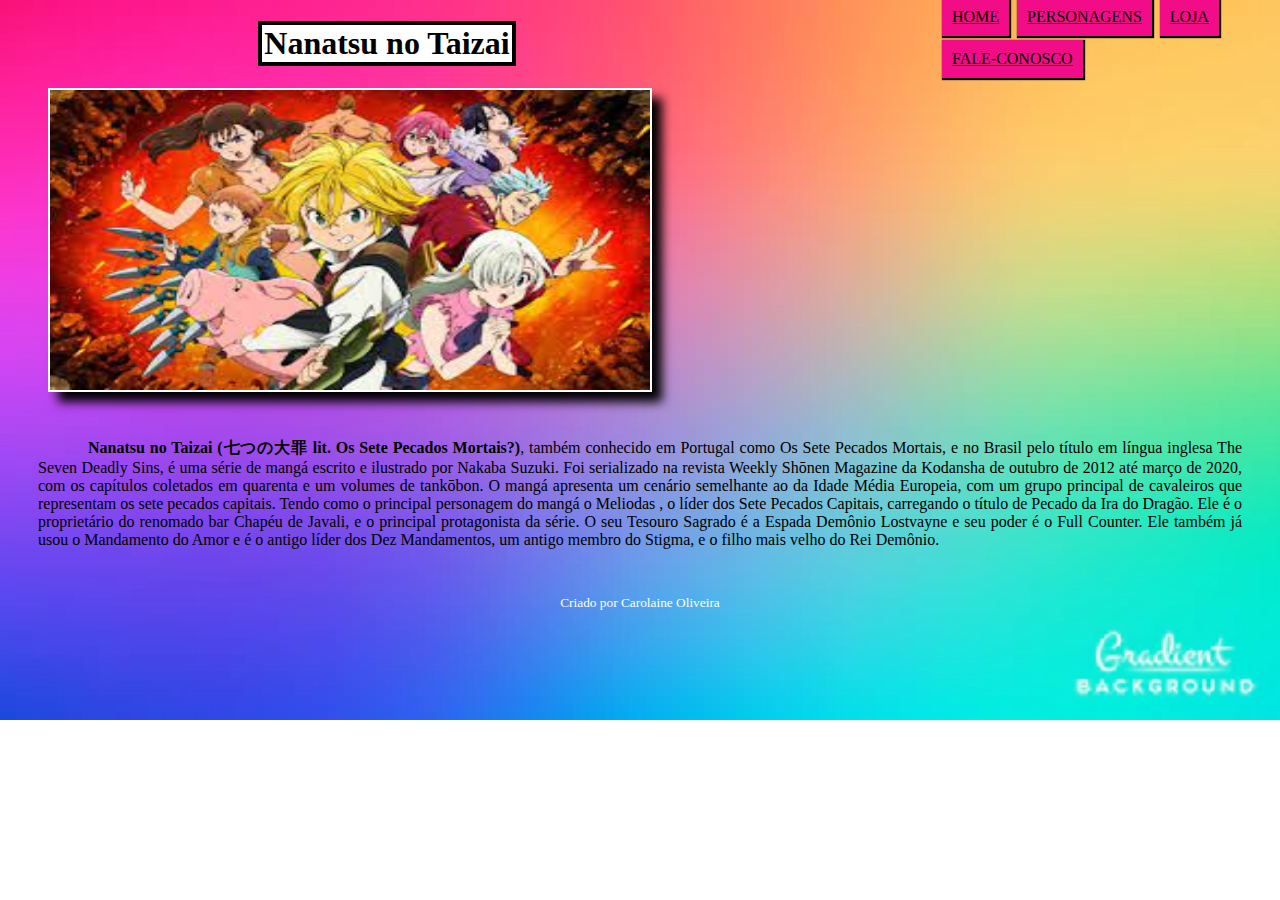
<file: index.html>
<!DOCTYPE html>
<html>
<head>
	<link rel="stylesheet" href="style.css"/>
	<style>
		Body{
			background-image: url("images/imgest.webp");
			background-repeat: no-repeat;
			background-size: cover;
		}
	</style>
</head>
<body>
	<header>
	<nav id="menu">
		<ol>
		<h2>menu</h2>
		<li><a href="index.html">home</a></li>
		<li><a href="person.html">personagens<a></a></li>
		<li><a href="loja.html">loja</a></li>
		<li><a href="fale-conosco.html">fale-conosco</a></li>
		</ol>
	</nav>
	<h1>Nanatsu no Taizai</h1>
	</header>
<article>
<Figure class=" principal">
	<img src="images/todos.jpg"/>
	<figcaption>
		<h5>Os setes Pecados Capitais</h5>
	</figcaption>
</Figure>

<p><b>Nanatsu no Taizai (七つの大罪 lit. Os Sete Pecados Mortais?)</b>, também conhecido em Portugal como Os Sete Pecados Mortais, e no Brasil pelo título em língua inglesa The Seven Deadly Sins, é uma série de mangá escrito e ilustrado por Nakaba Suzuki. Foi serializado na revista Weekly Shōnen Magazine da Kodansha de outubro de 2012 até março de 2020, com os capítulos coletados em quarenta e um volumes de tankōbon. O mangá apresenta um cenário semelhante ao da Idade Média Europeia, com um grupo principal de cavaleiros que representam os sete pecados capitais. Tendo como o principal personagem do mangá o Meliodas , o líder dos Sete Pecados Capitais, carregando o título de Pecado da Ira do Dragão. Ele é o proprietário do renomado bar Chapéu de Javali, e o principal protagonista da série. O seu Tesouro Sagrado é a Espada Demônio Lostvayne e seu poder é o Full Counter. Ele também já usou o Mandamento do Amor e é o antigo líder dos Dez Mandamentos, um antigo membro do Stigma, e o filho mais velho do Rei Demônio.</p>

</article>
<footer id="rodape">
    Criado por Carolaine Oliveira
</footer>

</body>
</html>
</file>
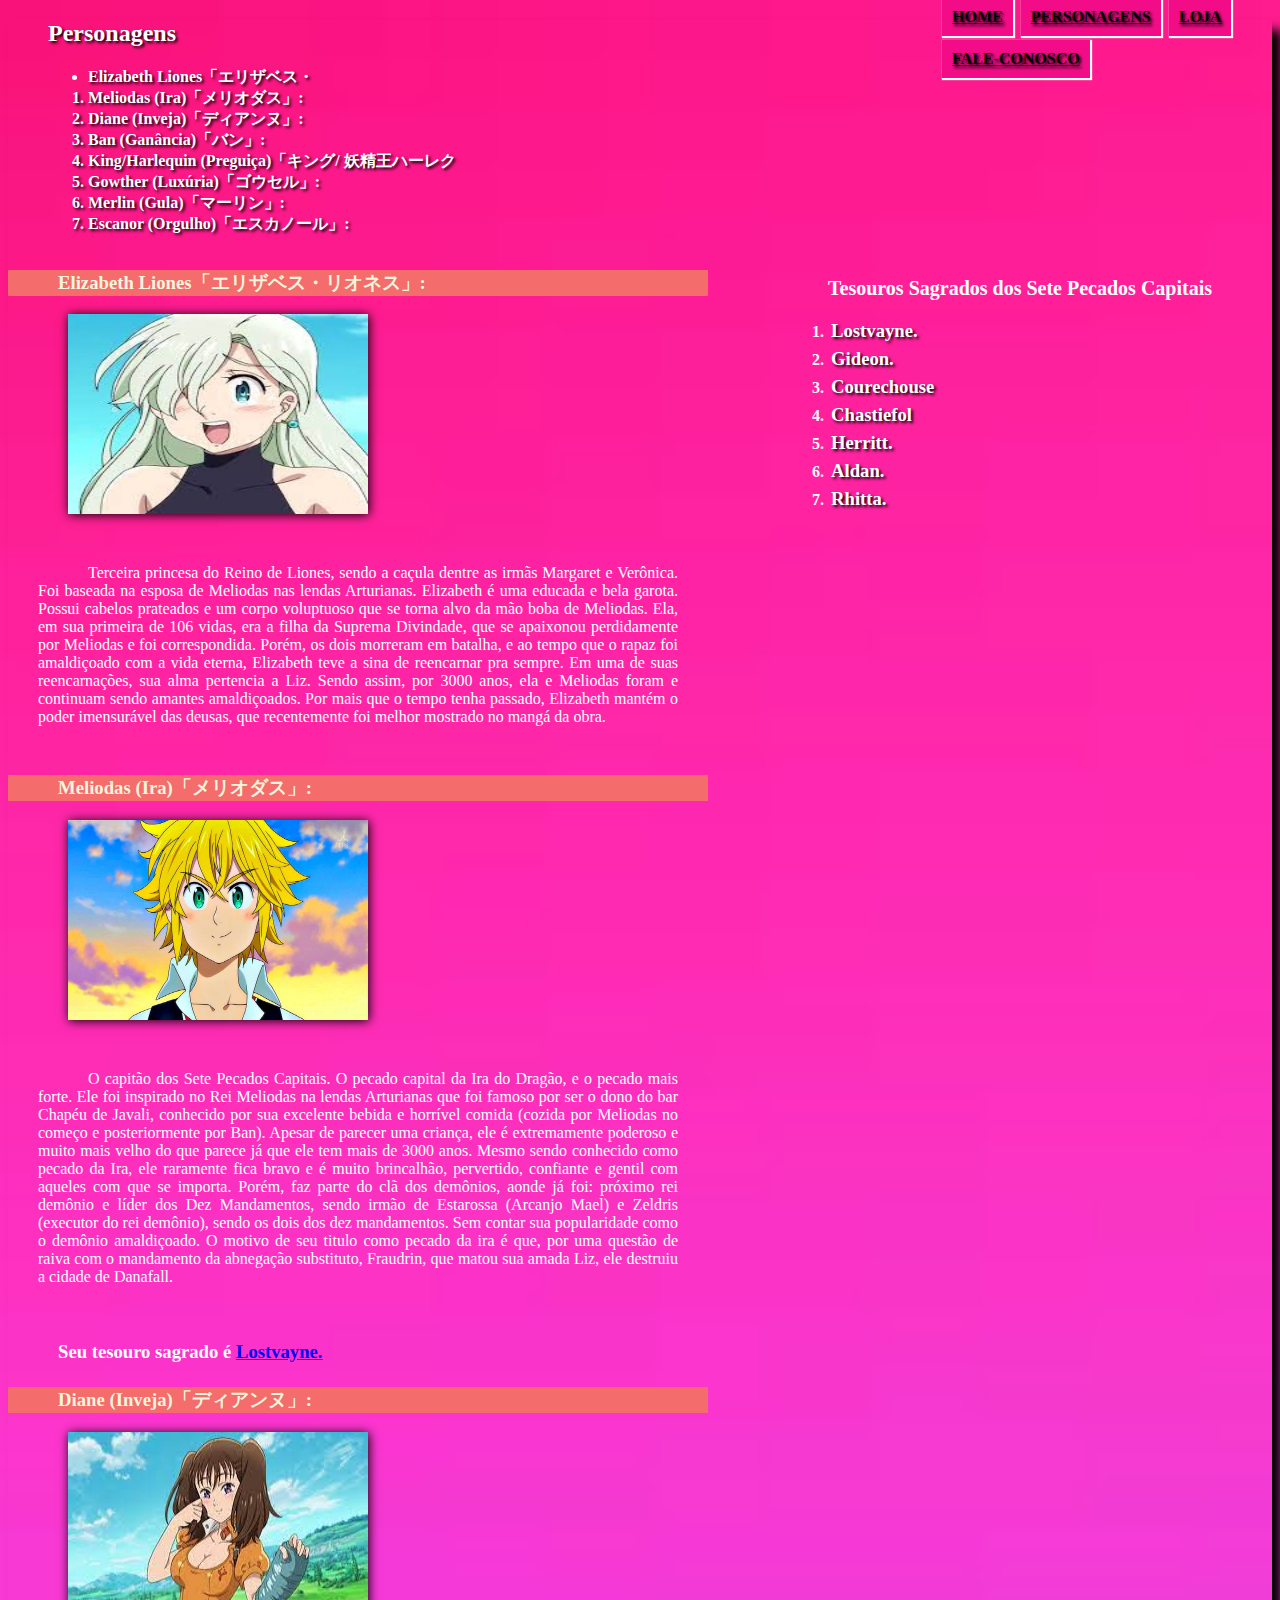
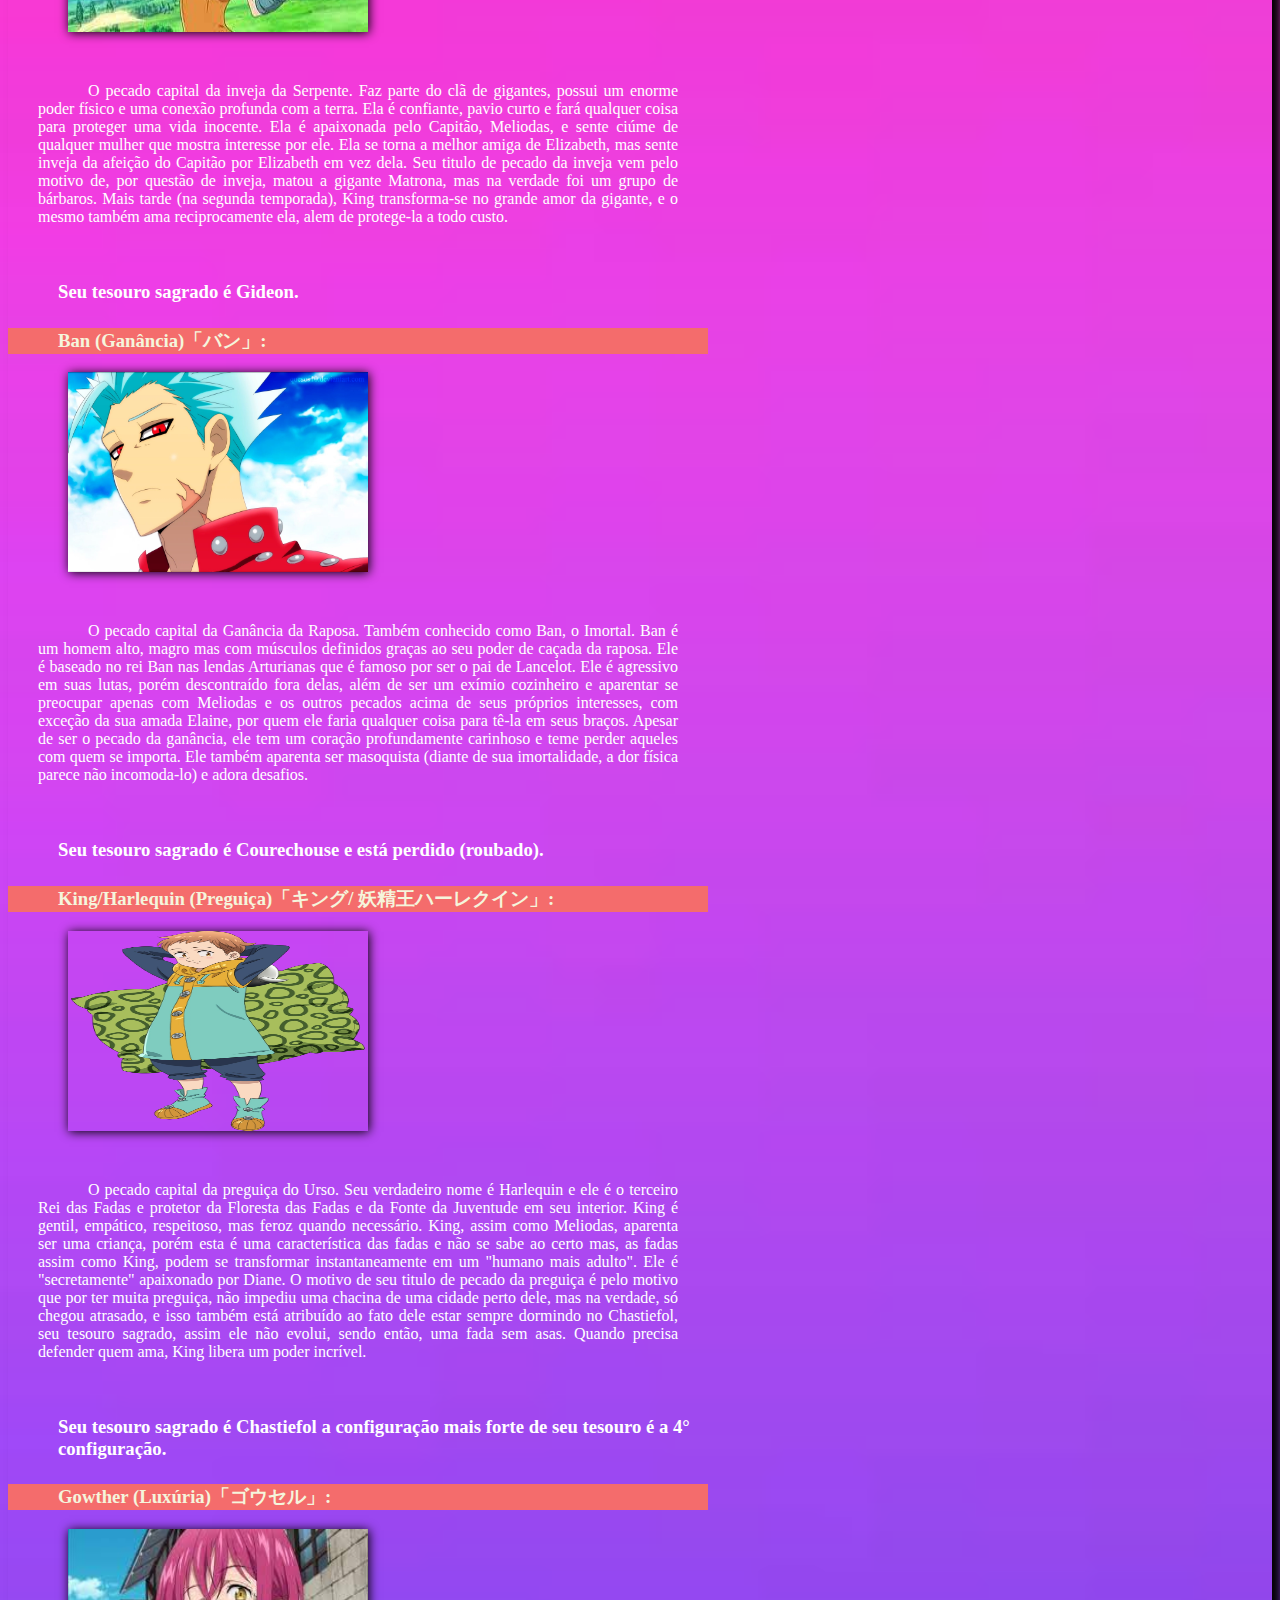
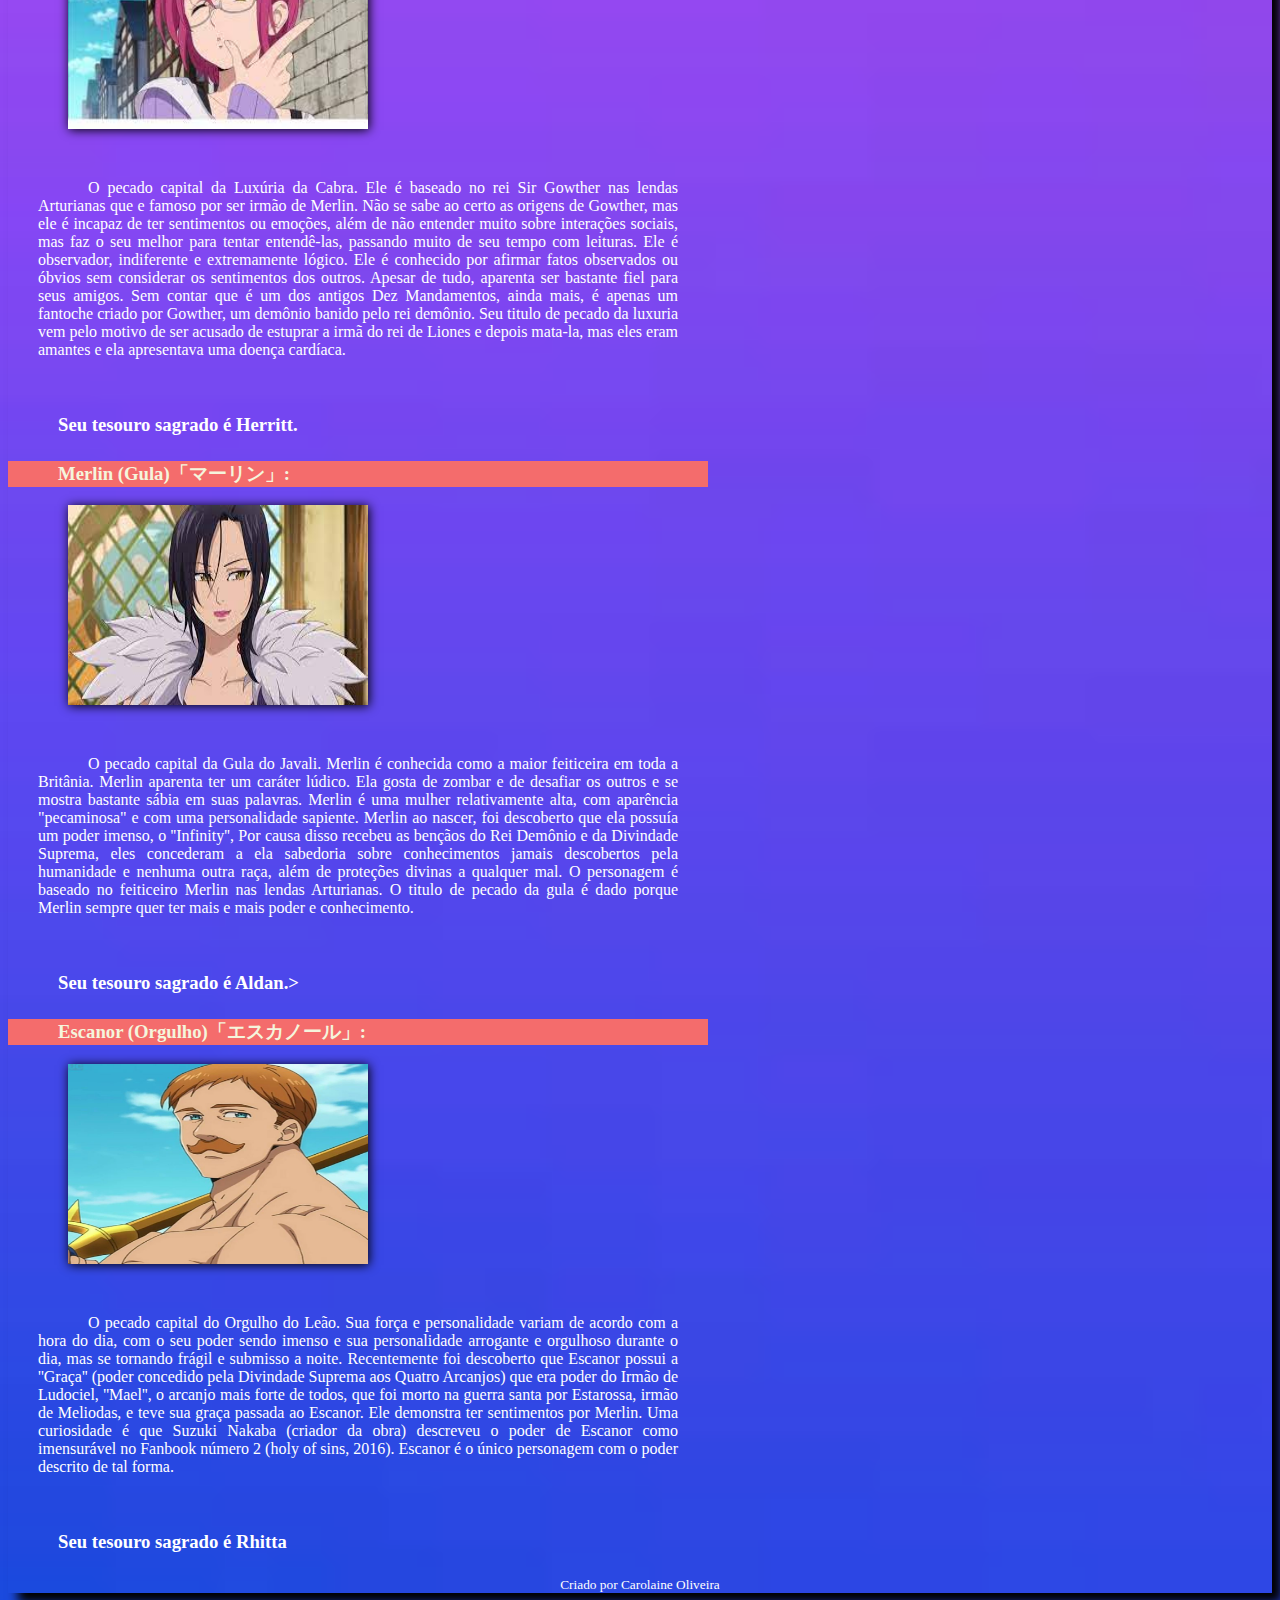
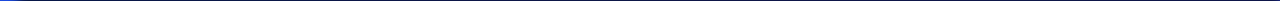
<file: person.html>
<!DOCTYPE html>
<html lang="pt-br">
<head>
    <meta charset="UTF-8">
    <meta http-equiv="X-UA-Compatible" content="IE=edge">
    <meta name="viewport" content="width=device-width, initial-scale=1.0">
    <title>Elizabeth</title>
    <link rel="stylesheet" href="style.css"/>
    <link rel="stylesheet" href="person.css"/>
</head>
<body>
    <header id="cabecalho-person">
        <nav id="menu">
            <ol>
            <h2>menu</h2>
            <li><a href="index.html">home</a></li>
            <li><a href="person.html">personagens<a></a></li>
            <li><a href="loja.html">loja</a></li>
            <li><a href="fale-conosco.html">fale-conosco</a></li>
            </ol>
        </nav>
    
    <ol>
        <h2>Personagens</h2>
        <ul type="disc"><li>Elizabeth Liones「エリザベス・
        </ul>
        <ol><li>Meliodas (Ira)「メリオダス」:</li>
        <li>Diane (Inveja)「ディアンヌ」:</li>
        <li>Ban (Ganância)「バン」:</li>
        <li>King/Harlequin (Preguiça)「キング/ 妖精王ハーレク
        <li>Gowther (Luxúria)「ゴウセル」:</li>
        <li>Merlin (Gula)「マーリン」:</li>
        <li>Escanor (Orgulho)「エスカノール」:</li></ol>
        </ol>
    </header>
    <section id="personagens">
        <article id="person">
    <h3>Elizabeth Liones「エリザベス・リオネス」:</h3>
    <figure class="person">
        <img src="images/elizabeth.jpg"/>
    </figure>
    <p>Terceira princesa do Reino de Liones, sendo a caçula dentre as irmãs Margaret e Verônica. Foi baseada na esposa de Meliodas nas 
        lendas Arturianas. Elizabeth é uma educada e bela garota. Possui cabelos prateados e um corpo voluptuoso que se torna alvo da mão boba 
        de Meliodas. Ela, em sua primeira de 106 vidas, era a filha da Suprema Divindade, que se apaixonou perdidamente por Meliodas e foi 
        correspondida. Porém, os dois morreram em batalha, e ao tempo que o rapaz foi amaldiçoado com a vida eterna, Elizabeth teve a sina de 
        reencarnar pra sempre. Em uma de suas reencarnações, sua alma pertencia a Liz. Sendo assim, por 3000 anos, ela e Meliodas foram e 
        continuam sendo amantes amaldiçoados. Por mais que o tempo tenha passado, Elizabeth mantém o poder imensurável das deusas, que 
        recentemente foi melhor mostrado no mangá da obra.</p>
    
    <h3>Meliodas (Ira)「メリオダス」:</h3>
<figure class="person">
	<img src="images/meliodas.jpg"/>
</figure>

<p>O capitão dos Sete Pecados Capitais. O pecado capital da Ira do Dragão, e o pecado mais forte. Ele foi inspirado no Rei Meliodas na 
lendas Arturianas que foi famoso por ser o dono do bar Chapéu de Javali, conhecido por sua excelente bebida e horrível comida (cozida 
por Meliodas no começo e posteriormente por Ban). Apesar de parecer uma criança, ele é extremamente poderoso e muito mais velho do que 
parece já que ele tem mais de 3000 anos. Mesmo sendo conhecido como pecado da Ira, ele raramente fica bravo e é muito brincalhão, 
pervertido, confiante e gentil com aqueles com que se importa. Porém, faz parte do clã dos demônios, aonde já foi: próximo rei demônio 
e líder dos Dez Mandamentos, sendo irmão de Estarossa (Arcanjo Mael) e Zeldris (executor do rei demônio), sendo os dois dos dez 
mandamentos. Sem contar sua popularidade como o demônio amaldiçoado. O motivo de seu titulo como pecado da ira é que, por uma questão 
de raiva com o mandamento da abnegação substituto, Fraudrin, que matou sua amada Liz, ele destruiu a cidade de Danafall.</p>
<h4>Seu tesouro sagrado é <a href="https://http2.mlstatic.com/D_NQ_NP_858975-MLB46798458593_072021-V.jpg" target="_blank">Lostvayne.</a></h4>

<h3>Diane (Inveja)「ディアンヌ」:</h3>
<figure class="person">
	<img src="images/diana.jpg"/>
</figure>

<p>O pecado capital da inveja da Serpente. Faz parte do clã de gigantes, possui um enorme poder físico e uma conexão profunda com a 
terra. Ela é confiante, pavio curto e fará qualquer coisa para proteger uma vida inocente. Ela é apaixonada pelo Capitão, Meliodas, e 
sente ciúme de qualquer mulher que mostra interesse por ele. Ela se torna a melhor amiga de Elizabeth, mas sente inveja da afeição do 
Capitão por Elizabeth em vez dela. Seu titulo de pecado da inveja vem pelo motivo de, por questão de inveja, matou a gigante Matrona, 
mas na verdade foi um grupo de bárbaros. Mais tarde (na segunda temporada), King transforma-se no grande amor da gigante, e o mesmo 
também ama reciprocamente ela, alem de protege-la a todo custo.</p>
<h4>Seu tesouro sagrado é Gideon.</h4>

<h3>Ban (Ganância)「バン」:</h3>
<figure class="person">
	<img src="images/ban.webp"/>
</figure>

<p>O pecado capital da Ganância da Raposa. Também conhecido como Ban, o Imortal. Ban é um homem alto, magro mas com músculos definidos 
graças ao seu poder de caçada da raposa. Ele é baseado no rei Ban nas lendas Arturianas que é famoso por ser o pai de Lancelot. Ele é 
agressivo em suas lutas, porém descontraído fora delas, além de ser um exímio cozinheiro e aparentar se preocupar apenas com Meliodas e 
os outros pecados acima de seus próprios interesses, com exceção da sua amada Elaine, por quem ele faria qualquer coisa para tê-la em 
seus braços. Apesar de ser o pecado da ganância, ele tem um coração profundamente carinhoso e teme perder aqueles com quem se importa. 
Ele também aparenta ser masoquista (diante de sua imortalidade, a dor física parece não incomoda-lo) e adora desafios.</p>
<h4> Seu tesouro sagrado é Courechouse e está perdido (roubado).</h4>

<h3>King/Harlequin (Preguiça)「キング/ 妖精王ハーレクイン」:</h3>
<figure class="person">
	<img src="images/King_Anime.webp"/>
</figure>
<p>O pecado capital da preguiça do Urso. Seu verdadeiro nome é Harlequin e ele é o terceiro Rei das Fadas e protetor da Floresta das 
Fadas e da Fonte da Juventude em seu interior. King é gentil, empático, respeitoso, mas feroz quando necessário. King, assim como 
Meliodas, aparenta ser uma criança, porém esta é uma característica das fadas e não se sabe ao certo mas, as fadas assim como King, 
podem se transformar instantaneamente em um "humano mais adulto". Ele é "secretamente" apaixonado por Diane. O motivo de seu titulo de 
pecado da preguiça é pelo motivo que por ter muita preguiça, não impediu uma chacina de uma cidade perto dele, mas na verdade, só 
chegou atrasado, e isso também está atribuído ao fato dele estar sempre dormindo no Chastiefol, seu tesouro sagrado, assim ele não 
evolui, sendo então, uma fada sem asas. Quando precisa defender quem ama, King libera um poder incrível.</p>
<h4>Seu tesouro sagrado é Chastiefol a configuração mais forte de seu tesouro é a 4° configuração.</h4>

<h3>Gowther (Luxúria)「ゴウセル」:</h3>
<figure class="person">
	<img src="images/gowther.jfif"/>
</figure>
<p>O pecado capital da Luxúria da Cabra. Ele é baseado no rei Sir Gowther nas lendas Arturianas que e famoso por ser irmão de Merlin. 
Não se sabe ao certo as origens de Gowther, mas ele é incapaz de ter sentimentos ou emoções, além de não entender muito sobre 
interações sociais, mas faz o seu melhor para tentar entendê-las, passando muito de seu tempo com leituras. Ele é observador, 
indiferente e extremamente lógico. Ele é conhecido por afirmar fatos observados ou óbvios sem considerar os sentimentos dos outros. 
Apesar de tudo, aparenta ser bastante fiel para seus amigos. Sem contar que é um dos antigos Dez Mandamentos, ainda mais, é apenas um 
fantoche criado por Gowther, um demônio banido pelo rei demônio. Seu titulo de pecado da luxuria vem pelo motivo de ser acusado de 
estuprar a irmã do rei de Liones e depois mata-la, mas eles eram amantes e ela apresentava uma doença cardíaca.</p>
<h4>Seu tesouro sagrado é Herritt.</h4>

<h3>Merlin (Gula)「マーリン」:</h3>
<figure class="person">
	<img src="images/merlin.jpg"/>
</figure>
<p>O pecado capital da Gula do Javali. Merlin é conhecida como a maior feiticeira em toda a Britânia. Merlin aparenta ter um caráter 
lúdico. Ela gosta de zombar e de desafiar os outros e se mostra bastante sábia em suas palavras. Merlin é uma mulher relativamente 
alta, com aparência "pecaminosa" e com uma personalidade sapiente. Merlin ao nascer, foi descoberto que ela possuía um poder imenso, o 
''Infinity'', Por causa disso recebeu as bençãos do Rei Demônio e da Divindade Suprema, eles concederam a ela sabedoria sobre 
conhecimentos jamais descobertos pela humanidade e nenhuma outra raça, além de proteções divinas a qualquer mal. O personagem é baseado 
no feiticeiro Merlin nas lendas Arturianas. O titulo de pecado da gula é dado porque Merlin sempre quer ter mais e mais poder e 
conhecimento.</p>
<h4>Seu tesouro sagrado é Aldan.></h4>

<h3>Escanor (Orgulho)「エスカノール」:</h3>
<figure class="person">
<img src="images/scanor.jpg"/>
</figure>
<p>O pecado capital do Orgulho do Leão. Sua força e personalidade variam de acordo com a hora do dia, com o seu poder sendo imenso e 
sua personalidade arrogante e orgulhoso durante o dia, mas se tornando frágil e submisso a noite. Recentemente foi descoberto que 
Escanor possui a ''Graça'' (poder concedido pela Divindade Suprema aos Quatro Arcanjos) que era poder do Irmão de Ludociel, ''Mael'', o 
arcanjo mais forte de todos, que foi morto na guerra santa por Estarossa, irmão de Meliodas, e teve sua graça passada ao Escanor. Ele 
demonstra ter sentimentos por Merlin. Uma curiosidade é que Suzuki Nakaba (criador da obra) descreveu o poder de Escanor como 
imensurável no Fanbook número 2 (holy of sins, 2016). Escanor é o único personagem com o poder descrito de tal forma.</p>
<h4>Seu tesouro sagrado é Rhitta</h4>
    </article>
    </section>
<aside id="tesouro">
    <ol>
        <h2>Tesouros Sagrados dos Sete Pecados Capitais</h2>
        <li><a href="https://http2.mlstatic.com/D_NQ_NP_858975-MLB46798458593_072021-V.jpg" target="_blank">Lostvayne.</a></li>
         <li><a href="https://pm1.narvii.com/6428/7b1407de567246c243216bf0d16da4851169c9d1_hq.jpg" target="_blank">Gideon.</a></li>
        <li><a href="https://pm1.narvii.com/6438/0d01a72850754d65d87e18c4d3ff0b0176f035ad_hq.jpg" target="_blank" > Courechouse</a></li> 
        <li><a href="http://pm1.narvii.com/6880/093a9f695404556e1e88b27ac58df0ef4a46a25fr1-216-233v2_00.jpg" target="_blank">Chastiefol</a></li>
        <li><a href="https://pm1.narvii.com/6879/f5c86e9ccbc92a9a1ce9c4e39fa272a989cb9374r1-576-1064v2_hq.jpg" target="_blank">Herritt.</a></li>
        <li><a href="https://encrypted-tbn0.gstatic.com/images?q=tbn:ANd9GcREHIExH3SnNHjV9k_jmvhKx3hTJEd4z-9Zc_Yfj2RV_yL_qhk30yCuQZaQv00HvaDCzM0&usqp=CAU" target="_blank">Aldan.</a></li>
        <li><a href="https://media.sketchfab.com/models/00f235fcd7cb41dc97fbef81f6b8c8bb/thumbnails/cf892b7c3e7c4da7a7219ee749e0b472/5bc909e6876c41c082448f567b71f7ca.jpeg" target="_blank">Rhitta.</a></li>
    </ol>
</aside>
<footer id="rodape">
    Criado por Carolaine Oliveira
</footer>
</body>
</html>
</file>
<file: style.css>
<style>
	body{
		background-image: url("images/imgest.webp");
		background-repeat: no-repeat;
		background-size: cover;

	}
	p{
		text-align: justify;
	    text-indent:50px;
		padding: 30px;

	}
	h1{
	    background-color: white;
	    width:250px;
	    border: 4px solid black;
		text-align: center;
		margin-left: 250px;
	}
	/*formatacao da imagem home*/
	figure.principal img{
		width: 600px;
		height: 300px;
	}
	figure.principal{
		position: relative;
		border: 2px  solid white;
		box-shadow: 10px 10px 10px;
		width: 600px;
		height: 300px;
	}
	figure.principal figcaption{
		opacity: 0;
		position: absolute;
		top:0px;
		text-align: center;
		background: rgb(159, 148, 245);
		color: rgb(18, 18, 23);
		font: 50pt bold;
		width: 590px;
		height:290px;
		padding: 10px;
		transition: opacity 1s;
	}

	figure.principal:hover figcaption{
		opacity: 1;
	}
	footer#rodape{
		clear: both;
		font-size: 10pt;
		text-align: center;
		color: white;
		
	}
	
		
	/*formatacao menu*/
nav#menu h2{
	display:block;
}
 nav#menu h2{
	display:none;

 }
 nav#menu ol{
	position:absolute;
	top:-20px;
	left: 900px;
 }
 nav#menu li{
	display:inline-block;
	background-color: rgb(243, 12, 135);
	text-transform: uppercase;
	padding: 10px;
	margin: 2px;
	box-shadow: 1px 1px 1px 1px;
 }

 nav#menu li:hover{
	background-color: aqua;
 }
 nav#menu a{
	color:black;
 }
 nav#menu a:hover{
	color: white;
 }
</file>
<file: person.css>
body{
	background-image: url("images/imgest.webp");
	background-repeat: no-repeat;
	background-size: cover;
	display:block;
	box-shadow: 10px 10px 10px black;
	
 }
 header#cabecalho-person {
	color:white;
	font-weight: bolder;
	text-shadow: 2px 2px 3px black;
	font-size: 12pt;
 }
 section#personagens{
	display: block;
	float: left;
	width: 700px;
 }
 article#person h3{
    background-color: rgb(244, 108, 108);
	padding-left: 50px;
    color: beige;
	
}article#person p{
	font-family:Georgia, 'Times New Roman', Times, sans-serif;
	font-size: 12pt;
	color:white;
}
article#person h4{
	color: white;
	font-size: 14pt;
    padding-left: 50px;
}

figure.person img{
	width: 300px;
	height: 200px;
	box-shadow: 1px 1px 10px;
	margin-left: 20px;
}

aside#tesouro{
	margin-top: 0px;
    margin-right: 50px;
	display: block;
	float:right;
    padding: 10px;
	
}
aside#tesouro ol{
	color: white;
	font-size: 12pt;
	font-weight: bolder;
}
aside#tesouro li {
	padding: 3px;
}
aside#tesouro ol h2 {
    font-size: 15pt;
    text-align: center;
    margin-left: 0px;

}
aside#tesouro a {
	color:white;
	font-weight: bolder;
	text-shadow: 2px 2px 3px black;
	font-size: 14pt;
	text-decoration: none;
}

aside#tesouro a:hover {
	background: rgb(82, 222, 241);
}
footer#rodape{
	clear: both;
	font-size: 10pt;
	text-align: center;
	color: white;
	
}


</style>
</file>
